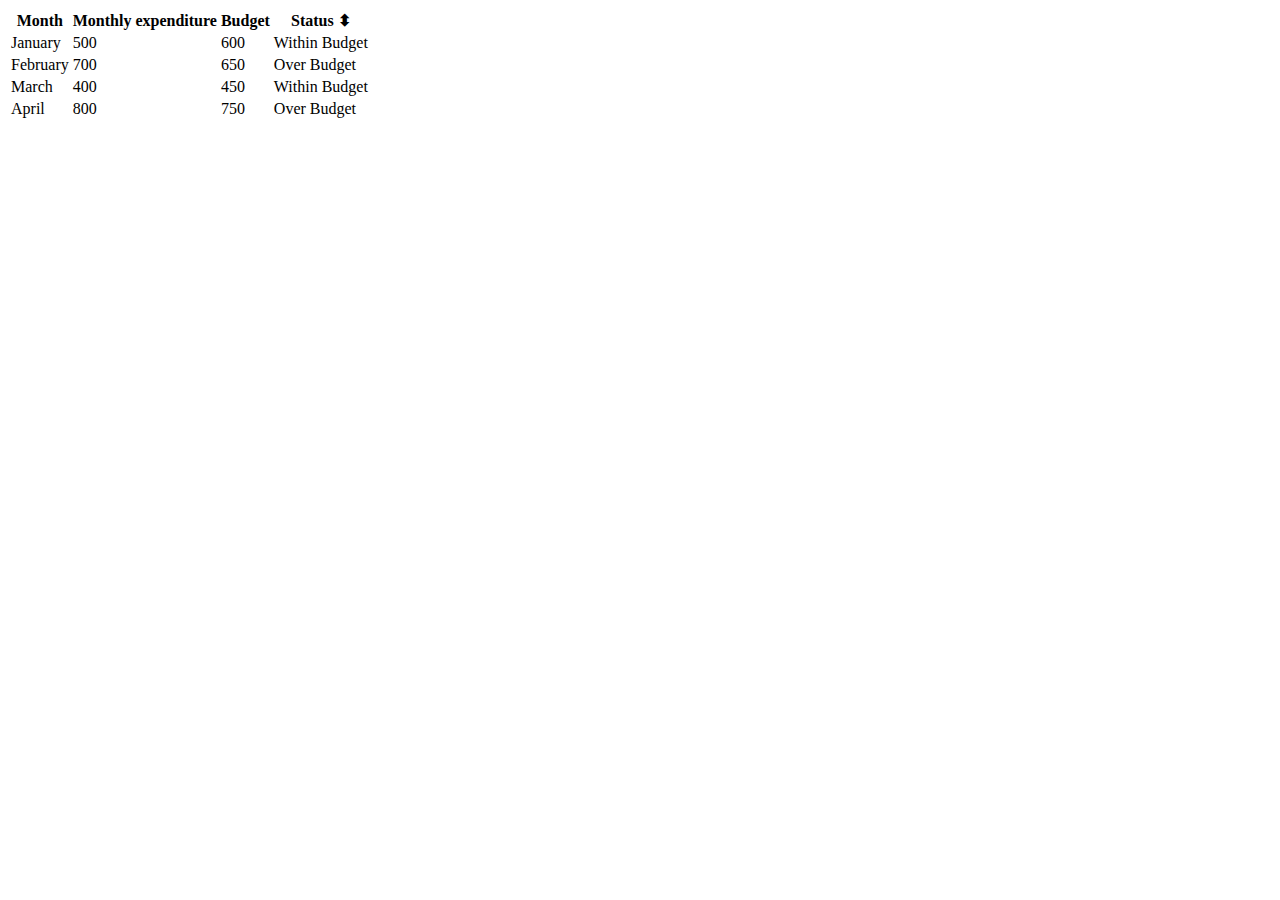
<file: pages/clone.html>
<!-- <!DOCTYPE html>
<html lang="vi">
<head>
    <meta charset="UTF-8">
    <meta name="viewport" content="width=device-width, initial-scale=1.0">
    <title>Quản Lý Tài Chính Cá Nhân</title>
    <style>
        /* CSS chung */
        body {
            font-family: 'Arial', sans-serif;
            max-width: 1200px;
            margin: 0 auto;
            padding: 20px;
            background-color: #f5f7fa;
        }

        h1, h2 {
            color: #2c3e50;
        }

        hr {
            border: 1px solid #e0e0e0;
            margin: 2rem 0;
        }

        /* Bảng danh mục */
        .category-table {
            width: 100%;
            border-collapse: collapse;
            background: white;
            box-shadow: 0 2px 10px rgba(0,0,0,0.1);
            border-radius: 8px;
            overflow: hidden;
        }

        .category-table th,
        .category-table td {
            padding: 12px 15px;
            text-align: left;
            border-bottom: 1px solid #eeeeee;
        }

        .category-table th {
            background-color: #4CAF50;
            color: white;
            font-weight: 600;
        }

        .category-table tr:last-child td {
            border-bottom: none;
        }

        /* Nút hành động */
        .action-buttons button {
            background: none;
            border: none;
            color: #4CAF50;
            cursor: pointer;
            padding: 5px 10px;
            margin: 0 3px;
            transition: opacity 0.2s;
        }

        .action-buttons button:hover {
            opacity: 0.8;
        }

        /* Form thêm giao dịch */
        .transaction-form {
            display: grid;
            grid-template-columns: repeat(4, 1fr);
            gap: 10px;
            margin: 20px 0;
        }

        .transaction-form input,
        .transaction-form select {
            padding: 8px;
            border: 1px solid #ddd;
            border-radius: 4px;
        }

        /* Lịch sử giao dịch */
        .transaction-history {
            background: white;
            padding: 20px;
            border-radius: 8px;
            box-shadow: 0 2px 10px rgba(0,0,0,0.1);
        }

        .transaction-item {
            padding: 10px 0;
            border-bottom: 1px solid #eee;
        }

        /* Cảnh báo vượt hạn mức */
        .budget-alert {
            background: #fff3cd;
            color: #856404;
            padding: 15px;
            border-radius: 6px;
            margin: 20px 0;
            border: 1px solid #ffeeba;
        }

        /* Bảng thống kê */
        .stats-table {
            width: 100%;
            border-collapse: collapse;
            background: white;
            margin-top: 20px;
        }

        .stats-table th,
        .stats-table td {
            padding: 12px;
            text-align: left;
            border: 1px solid #dee2e6;
        }

        .stats-table th {
            background-color: #f8f9fa;
        }
    </style>
</head>
<body>
    <h1>Quản Lý Tài Chính Cá Nhân</h1>
    

    <h2>Quản lý danh mục (theo tháng)</h2>
    <table class="category-table">
        <thead>
            <tr>
                <th>Tên danh mục</th>
                <th>Giới hạn (VND)</th>
                <th>Thao tác</th>
            </tr>
        </thead>
        <tbody>
            <tr>
                <td>Tiền phòng - Giới hạn: 2,000,000 VND</td>
                <td></td>
                <td class="action-buttons">
                    <button>Sửa</button>
                    <button>Xóa</button>
                </td>
            </tr>
            Thêm các hàng khác tương tự
        </tbody>
    </table>

    Form thêm giao dịch 
    <div class="transaction-form">
        <input type="number" placeholder="Số tiền">
        <select>
            <option>Tiền chi tiêu</option>
            <option>Tiền thu nhập</option>
        </select>
        <input type="text" placeholder="Ghi chú">
        <button>Thêm</button>
    </div>

     Lịch sử giao dịch 
    <h2>Lịch sử giao dịch</h2>
    <div class="transaction-history">
        <div class="transaction-item">
            <span>Điện phòng: Đóng tiền phòng tháng 3 - 2,000,000 VND</span>
        </div>
        Thêm các mục khác 
    </div>

    Cảnh báo vượt hạn mức
    <div class="budget-alert">
        Danh mục "tiền ăn" đã vượt giới hạn: 1,000,000 / 1,000,000 VND
    </div>

     Bảng thống kê
    <table class="stats-table">
        <thead>
            <tr>
                <th>Tháng</th>
                <th>Chi tiêu</th>
                <th>Ngân sách</th>
                <th>Trạng thái</th>
            </tr>
        </thead>
        <tbody>
            <tr>
                <td>2025-03</td>
                <td>2,150,000 VND</td>
                <td>5,000,000</td>
                <td>✔ Đạt</td>
            </tr>
            Thêm hàng khác 
        </tbody>
    </table>
    
</body>
</html> -->
<!DOCTYPE html>
<html lang="en">
<head>
    <meta charset="UTF-8">
    <meta name="viewport" content="width=device-width, initial-scale=1.0">
    <title>Document</title>
</head>
<body>
    <table>
        <thead>
            <tr>
                <th>Month</th>
                <th>Monthly expenditure</th>
                <th>Budget</th>
                <th onclick="sortStatus()">Status ⬍</th>
            </tr>
        </thead>
        <tbody id="budgetTableBody">
            <!-- Dữ liệu sẽ được render ở đây -->
        </tbody>
    </table>
    
    <script>
        const budgetData = [
            { month: "January", expenditure: 500, budget: 600 },
            { month: "February", expenditure: 700, budget: 650 },
            { month: "March", expenditure: 400, budget: 450 },
            { month: "April", expenditure: 800, budget: 750 }
        ];
    
        let sortAsc = true;
    
        function getStatus(expenditure, budget) {
            return expenditure <= budget ? "Within Budget" : "Over Budget";
        }
    
        function renderTable(data) {
            const tbody = document.getElementById("budgetTableBody");
            tbody.innerHTML = ""; // clear
            data.forEach(item => {
                const row = document.createElement("tr");
                const status = getStatus(item.expenditure, item.budget);
                row.innerHTML = `
                    <td>${item.month}</td>
                    <td>${item.expenditure}</td>
                    <td>${item.budget}</td>
                    <td>${status}</td>
                `;
                tbody.appendChild(row);
            });
        }
    
        function sortStatus() {
            budgetData.sort((a, b) => {
                const statusA = getStatus(a.expenditure, a.budget);
                const statusB = getStatus(b.expenditure, b.budget);
                if (sortAsc) {
                    return statusA.localeCompare(statusB);
                } else {
                    return statusB.localeCompare(statusA);
                }
            });
            sortAsc = !sortAsc;
            renderTable(budgetData);
        }
    
        // Initial render
        renderTable(budgetData);
    </script>
    
</body>
</html>
</file>
